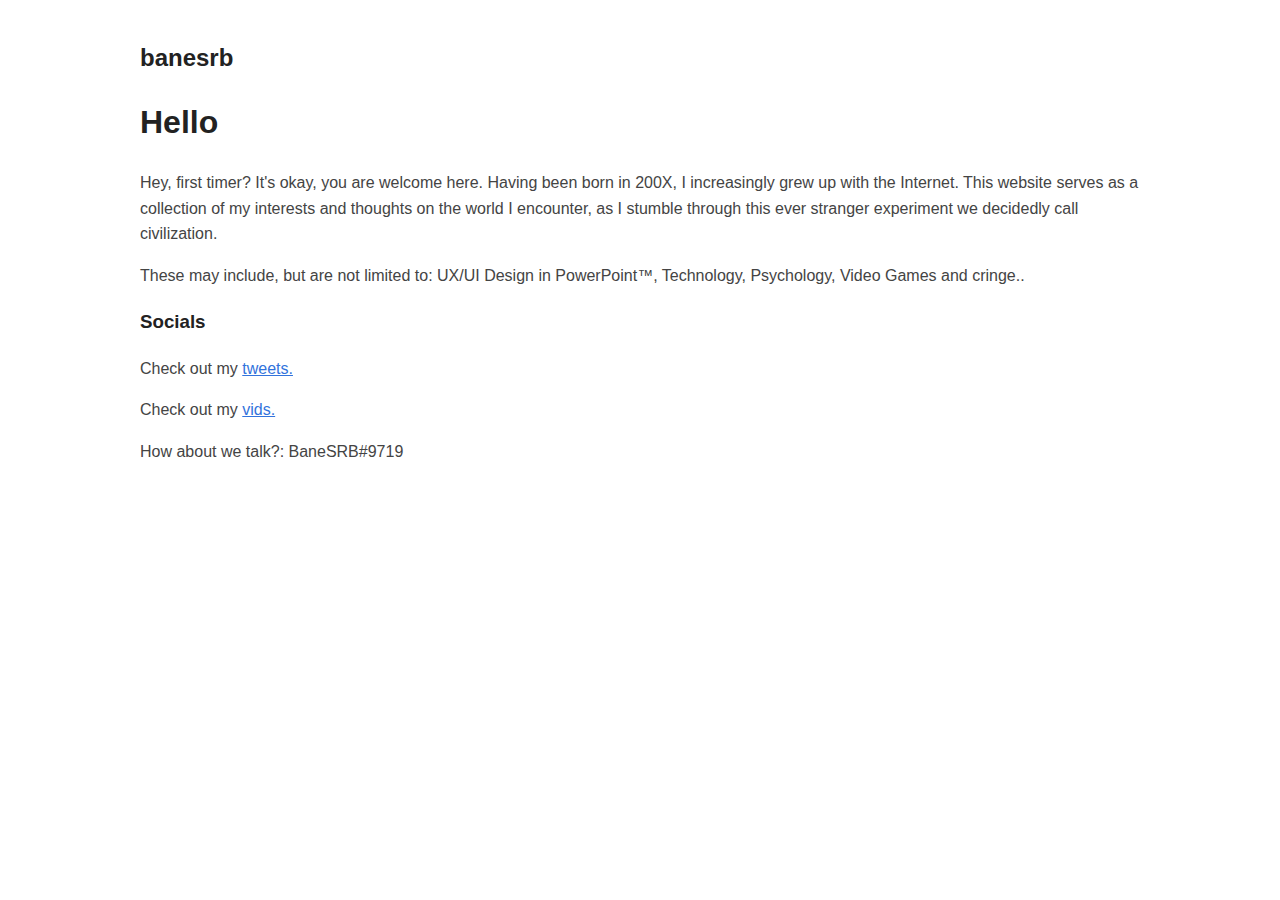
<file: index.htm>
<!DOCTYPE html>
<html lang="en-us"><head>
<meta http-equiv="content-type" content="text/html; charset=UTF-8">
<meta http-equiv="x-clacks-overhead" content="GNU Terry Pratchett">
<meta charset="utf-8">
<meta name="viewport" content="width=device-width,initial-scale=1">
<title>Bane's Home</title>
<meta name="title" content="Projects">
<meta name="description" content="Pretty much where I write about things on the internet">
<meta name="keywords" content="projects,active,">
<meta name="referrer" content="no-referrer-when-downgrade">
<style>body{font-family:-apple-system,BlinkMacSystemFont,avenir next,avenir,helvetica neue,helvetica,Ubuntu,roboto,noto,segoe ui,arial,sans-serif;margin:auto;padding:20px;max-width:1000px;text-align:left;background-color:#fff;word-wrap:break-word;overflow-wrap:break-word;line-height:1.5;color:#444}h1,h2,h3,h4,h5,h6,strong,b{color:#222}a{color:#3273dc}.title{text-decoration:none;border:0}.title span{font-weight:400}nav a{margin-right:10px}textarea{width:100%;font-size:16px}input{font-size:16px}content{line-height:1.6}table{width:100%}img{max-width:100%}code{padding:2px 5px;background-color:#f2f2f2}pre code{color:#222;display:block;padding:20px;white-space:pre-wrap;font-size:14px}blockquote{border-left:1px solid #999;color:#222;padding-left:20px;font-style:italic}footer{padding:25px;text-align:center}.helptext{color:#777;font-size:small}.errorlist{color:#eba613;font-size:small}ul.blog-posts{list-style-type:none;padding:unset}ul.blog-posts li a:visited{color:#8b6fcb}@media(prefers-color-scheme:dark){body{background-color:#221811;color:#ddd}h1,h2,h3,h4,h5,h6,strong,b{color:#eee}a{color:#8cc2dd}code{background-color:#777}pre code{color:#ddd}blockquote{color:#ccc}textarea,input{background-color:#252525;color:#ddd}.helptext{color:#aaa}}</style>
</head>
<body>
<header><a href="https://cat-bounce.com/" class="title">
<h2>banesrb</h2>
</a>
<main>
<content>
<h1>Hello</h1>
<content>
<p>Hey, first timer? It's okay, you are welcome here. Having been born in 200X, I increasingly grew up with the Internet. This website serves as a collection of my interests and thoughts on the world I encounter, as I stumble through this ever stranger experiment we decidedly call civilization.</p>
<p>These may include, but are not limited to: UX/UI Design in PowerPoint™, Technology, Psychology, Video Games and cringe.</a>.</p>
</content>
<ul class="blog-posts">
<li>
<h3>Socials</h3>
<p>Check out my <a href="https://twitter.com/BaneSRB1">tweets.</a></p>
<p>Check out my <a href="https://www.youtube.com/channel/UC0H95vLiSYKvTZHDrfLortQ">vids.</a></p>
<p>How about we talk?: BaneSRB#9719</p>
</li>
</ul>
<small>
</small>
</content>
</main>
<footer>
</footer>

</body></html>
</file>
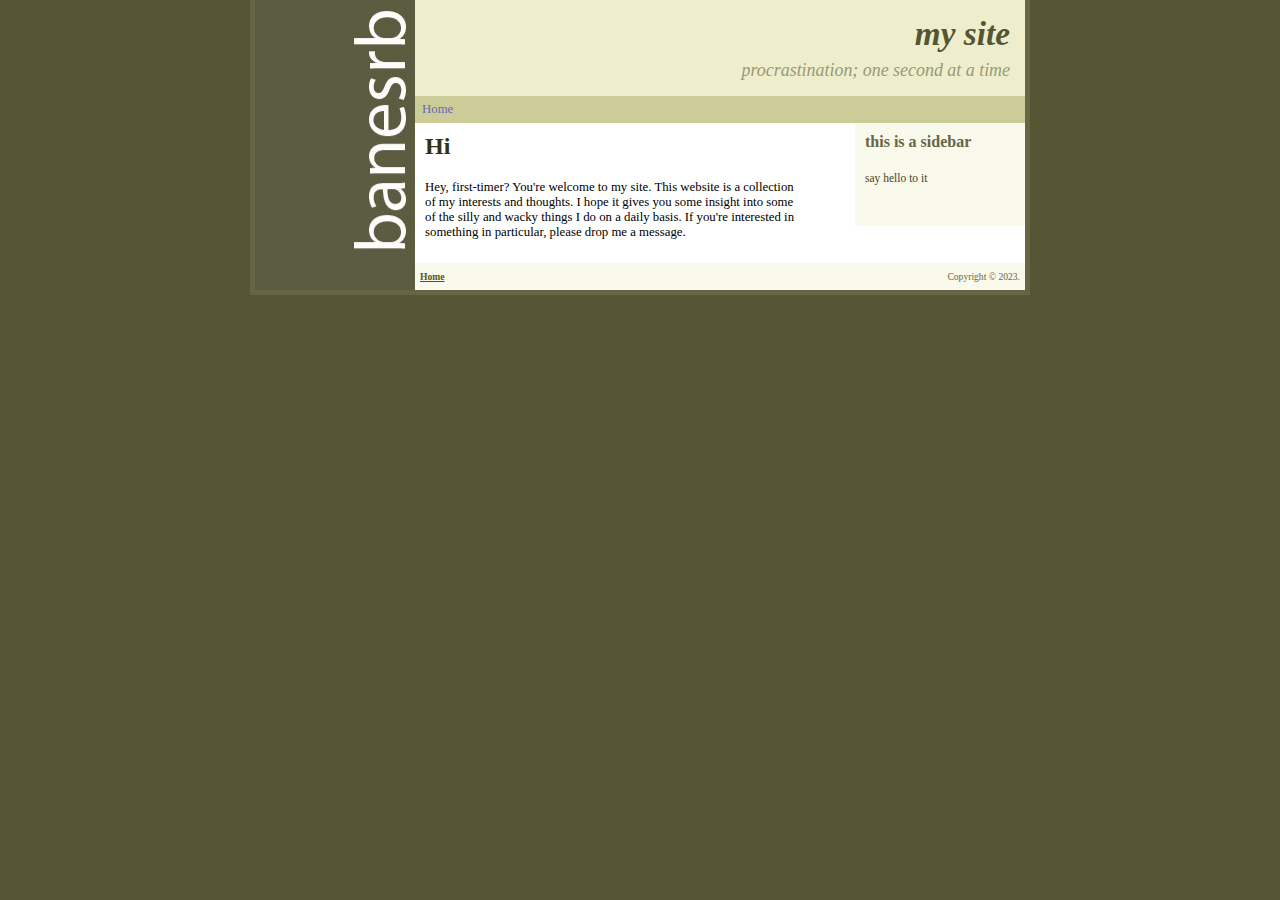
<file: index.html>
﻿<!DOCTYPE html PUBLIC "-//W3C//DTD XHTML 1.0 Transitional//EN"
	"http://www.w3.org/TR/xhtml1/DTD/xhtml1-transitional.dtd">
<html dir="ltr" xmlns="http://www.w3.org/1999/xhtml">

<head>
<meta content="text/html; charset=utf-8" http-equiv="Content-Type" />
<!-- #BeginEditable "doctitle" -->
<title>Home</title>
<!-- #EndEditable -->
<link href="style2.css" media="screen" rel="stylesheet" title="CSS" type="text/css" />
</head>

<body>

<!-- Begin Container -->
<div id="container">
	<!-- Begin Masthead -->
	<div id="masthead">
		<h1><a href="#">my site</a></h1>
		<h3>procrastination; one second at a time</h3>
	</div>
	<!-- End Masthead -->
	<!-- Begin Navigation -->
	<div id="navigation">
		<ul>
			<li><a href="default.html">Home</a></li>
			
		</ul>
	</div>
	<!-- End Navigation -->
	<!-- Begin content_container -->
	<div id="content_container">
		<!-- Begin Left Column -->
		<div id="column_left">
			<!-- #BeginEditable "content" -->
			<h2>Hi</h2>
			<p style="width: 377px">Hey, first-timer? You're welcome to my site. 
			This website is a collection of my interests and thoughts. I hope it 
			gives you some insight into some of the silly and wacky things I do 
			on a daily basis. If you're interested in something in particular, 
			please drop me a message.</p>
			<!-- #EndEditable --></div>
		<!-- End Left Column -->
		<!-- Begin Right Column -->
		<div id="column_right">
			<!-- #BeginEditable "sidebar" -->
			<h4>this is a sidebar</h4>
			<p>say hello to it</p>
			<!-- #EndEditable --></div>
		<!-- End Right Column -->
		<!-- Begin Footer -->
		<div id="footer">
			<div id="copyright">
				<p>Copyright &copy; 2023.</p>
			</div>
			<p><a href="default.html">Home</a>
		</div>
		<!-- End Footer --></div>
	<!-- End content_container --></div>
<!-- End Container -->

</body>
<!-- #EndTemplate -->

</html>
</file>
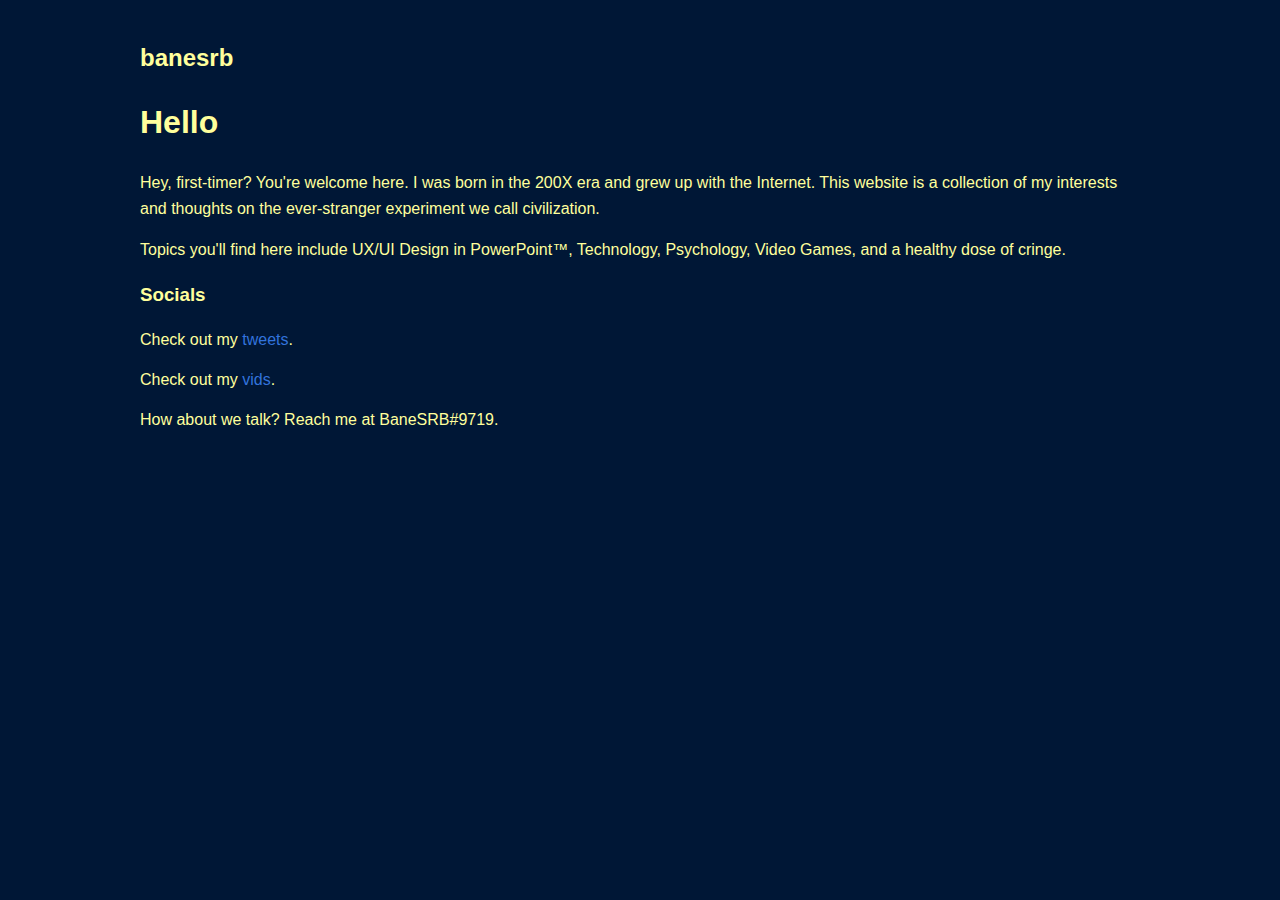
<file: indexOLD.htm>
<!DOCTYPE html>
<html lang="en">
<head>
  <meta charset="UTF-8">
  <meta name="viewport" content="width=device-width, initial-scale=1">
  <title>Bane's Home</title>
  <style>
    body {
      font-family: Segoe UI Light, sans-serif;
      margin: auto;
      padding: 20px;
      max-width: 1000px;
      text-align: left;
      background-color: rgb(0, 23, 54);
      color: rgb(255, 255, 156);
      line-height: 1.5;
    }
    
    h1, h2, h3, h4, h5, h6, strong, b {
      color: rgb(255, 255, 156);
    }
    
    a {
      color: #3273dc;
      text-decoration: none;
    }
    
    header {
      margin-bottom: 20px;
    }
    
    main {
      padding-bottom: 25px;
    }
    
    content {
      line-height: 1.6;
    }
    
    ul.blog-posts {
      list-style-type: none;
      padding: 0;
    }
    
    ul.blog-posts li {
      margin-bottom: 20px;
    }
    
    footer {
      padding: 25px;
      text-align: center;
    }
    
    @media (prefers-color-scheme: dark) {
      body {
        background-color: #221811;
        color: #ddd;
      }
      
      h1, h2, h3, h4, h5, h6, strong, b {
        color: #eee;
      }
      
      a {
        color: #8cc2dd;
      }
      
      textarea, input {
        background-color: #252525;
        color: #ddd;
      }
      
      .helptext {
        color: #aaa;
      }
    }
  </style>
</head>
<body>
  <header>
    <a href="https://cat-bounce.com/" class="title">
      <h2>banesrb</h2>
    </a>
  </header>
  
  <main>
    <content>
      <h1>Hello</h1>
      <p>Hey, first-timer? You're welcome here. I was born in the 200X era and grew up with the Internet. This website is a collection of my interests and thoughts on the ever-stranger experiment we call civilization.</p>
      <p>Topics you'll find here include UX/UI Design in PowerPoint™, Technology, Psychology, Video Games, and a healthy dose of cringe.</p>
    </content>
    
    <ul class="blog-posts">
      <li>
        <h3>Socials</h3>
        <p>Check out my <a href="https://twitter.com/BaneSRB1">tweets</a>.</p>
        <p>Check out my <a href="https://www.youtube.com/channel/UC0H95vLiSYKvTZHDrfLortQ">vids</a>.</p>
        <p>How about we talk? Reach me at BaneSRB#9719.</p>
      </li>
    </ul>
    
    <small></small>
  </main>
  
  <footer></footer>
</body>
</html>
</file>
<file: style2.css>
﻿@import url(layout.css);
body {
	margin: 0px;
	background-color: #555533;
	font-family: Georgia, "Times New Roman", Times, serif;
	font-size: 0.8em;
	padding: 0px;
}
/* Styles for DIV tags */
#container {
	border-right: 5px solid #666644;
	border-left: 5px solid #666644;
	border-bottom: 5px solid #666644;
	background-color: #283227;
	background-image:  url("leftphoto.jpg");
	background-repeat: no-repeat;
	background-position: left top;
	background-attachment: scroll;
}
#masthead {
	background-color: #EEEECC;
	border-top: 0;
	border-right: 0;
	border-left: 0;
	padding: 15px;
}
#navigation {
	background-color: #CCCC99;
	margin-left: 160px;
	text-align: center;
}
html>body #navigation {
	overflow: hidden;
}
#content_container {
	background-color:#FFFFFF;
	padding: 0px;
}
#column_left {
	float: left;
}
#column_right {
	background-color: #F9F9EC;
	padding-bottom: 30px;
	background-repeat: repeat-x;
	background-position: left bottom;
	background-attachment: scroll;
}
#image {
	margin-bottom: 6px;
	margin-left: 6px;
}
#footer {
	background-color: #F9F9EC;
	color: #666644;
	background-repeat: repeat-x;
	background-position: bottom;
	padding-top: 8px;
	padding-bottom: 8px;
}
/* Styles for Masthead */
#masthead h1 {
	color: #555533;
	font-style: italic;
	font-size: 2.6em;
	margin: 0px;
	text-align: right;
}
#masthead h3 {
	margin-top: .4em;
	color: #999977;
	margin-bottom: 0px;
	text-align: right;
	font-size: 1.4em;
	font-style: italic;
	font-weight: normal;
}
#masthead a {
	color: #555533;
	text-decoration: none;
}
/* Styles for Navigation */
#navigation ul {
	list-style-type: none;
	width: 100%;
	margin: 0;
	padding: 0;
}
#navigation li {
	float: left;
}
#navigation a {
	margin: 0 1px;
	padding: 5px;
	border: 1px solid #cc9;
	display: block;
	text-decoration: none;
}
#navigation a:hover {
	color: #eec;
	text-decoration: none;
	background-color: #664;
	border: 1px solid #cc9;
}
/* Styles for Right Column */
#column_right h4 {
	color: #666644;
	margin-top: 0px;
}
#column_right p {
	color: #444422;
	margin-top: 0px;
	font-size: 0.9em;
}
#column_right a {
	color: #6A6AB4;
}
#column_right a:hover {
	background-color: #EEEECC;
}
/* Styles for Left Column */
h1 {
	font-size: xx-large;
	color: #222200;
	margin-top: 0px;
}
h2 {
	font-size: x-large;
	color: #333311;
	margin-top: 0px;
}
h3 {
	font-size: large;
	color: #444422;
	margin-top: 0px;
}
h4 {
	font-size: medium;
	color: #555533;
	margin-top: 0px;
}
h5 { 
	font-size: x-small;
	margin-top: 0px;
}
h6 { 
	font-size: xx-small;
	margin-top: 0px;
}
a {
	color: #6A6AB4;
}
a:hover {
	background-color: #EEEECC;
}
/* Styles for Footer */
#footer p {
	margin: 0;
	font-size: 0.75em;
	text-align: left;
}
#copyright {
	float: right;
	text-align: right;
}
#copyright p {
	font-size: 0.75em;
}
#footer a {
	color: #555522;
	font-weight: bold;
	text-decoration: underline;
}
#footer a:hover {
	text-decoration: none;
}
.style_bold {
	font-weight: bold;
}
.style_italic {
	font-style: italic;
}
</file>
